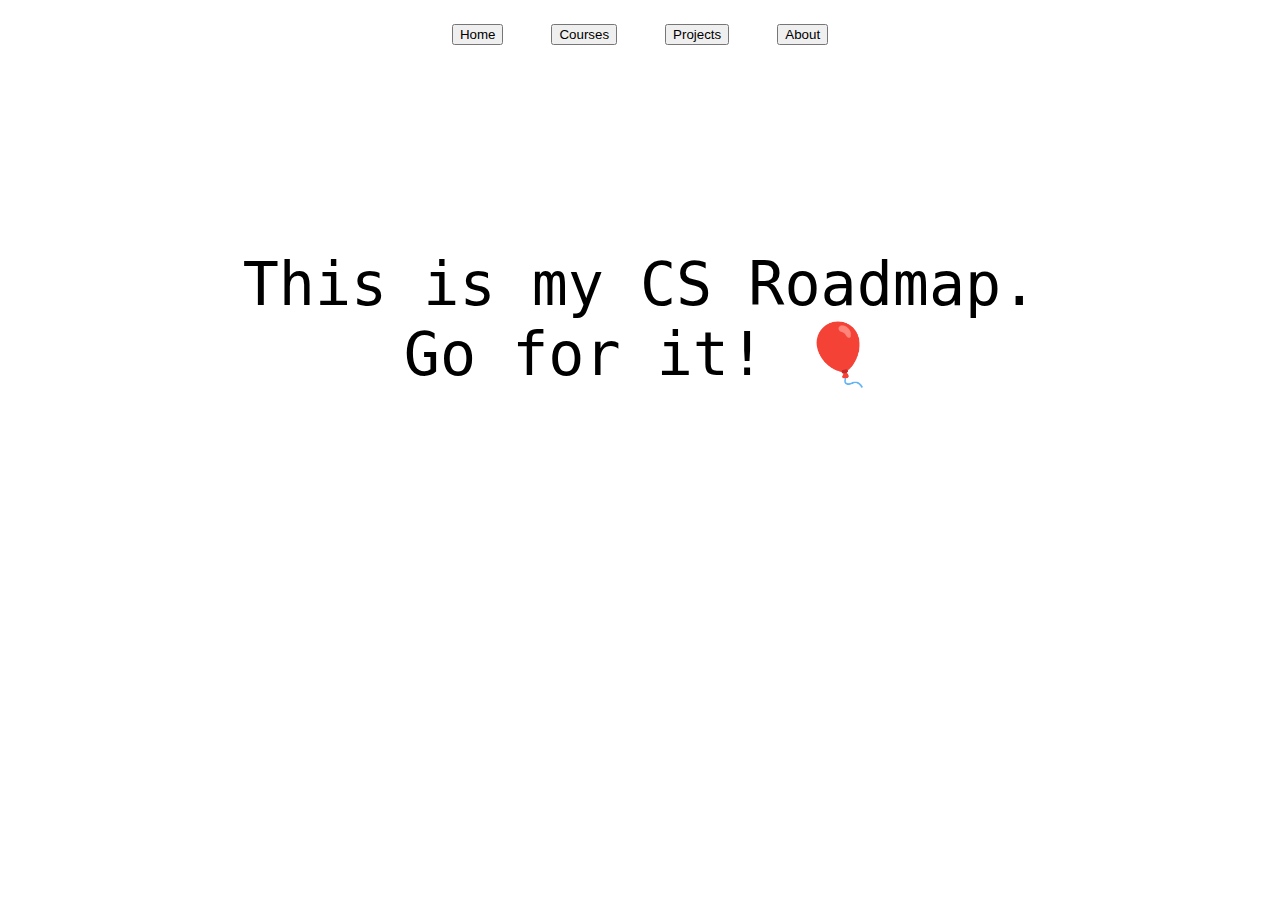
<file: index.html>
<!DOCTYPE html>

<html lang="en">
  <head>
    <link href="https://cdn.jsdelivr.net/npm/bootstrap@5.2.3/dist/css/bootstrap.min.css" rel="stylesheet" integrity="sha384-rbsA2VBKQhggwzxH7pPCaAqO46MgnOM80zW1RWuH61DGLwZJEdK2Kadq2F9CUG65" crossorigin="anonymous">
    <script src="https://cdn.jsdelivr.net/npm/bootstrap@5.2.3/dist/js/bootstrap.bundle.min.js" integrity="sha384-kenU1KFdBIe4zVF0s0G1M5b4hcpxyD9F7jL+jjXkk+Q2h455rYXK/7HAuoJl+0I4" crossorigin="anonymous"></script>
    <link href="styles.css" rel="stylesheet">
    <meta name="viewport" content="initial-scale=1, width=device-width">
    <title>My CS Roadmap</title>
  </head>
  <body> 
    <!-- button group -->
    <div class="button-group">
      <button type="button" class="btn btn-outline-dark" onclick="location.href='index.html'">Home</button>
      <button type="button" class="btn btn-outline-primary" onclick="location.href='courses.html'">Courses</button>
      <button type="button" class="btn btn-outline-secondary" onclick="location.href='projects.html'">Projects</button>
      <button type="button" class="btn btn-outline-info" onclick="location.href='about.html'">About</button>
    </div>
    <!-- below is the main part -->
    <main>
      <div class="index-text">
        This is my CS Roadmap.
        <br>Go for it! &#127880;
      </div>
    </main>
  </body>
</html>
</file>
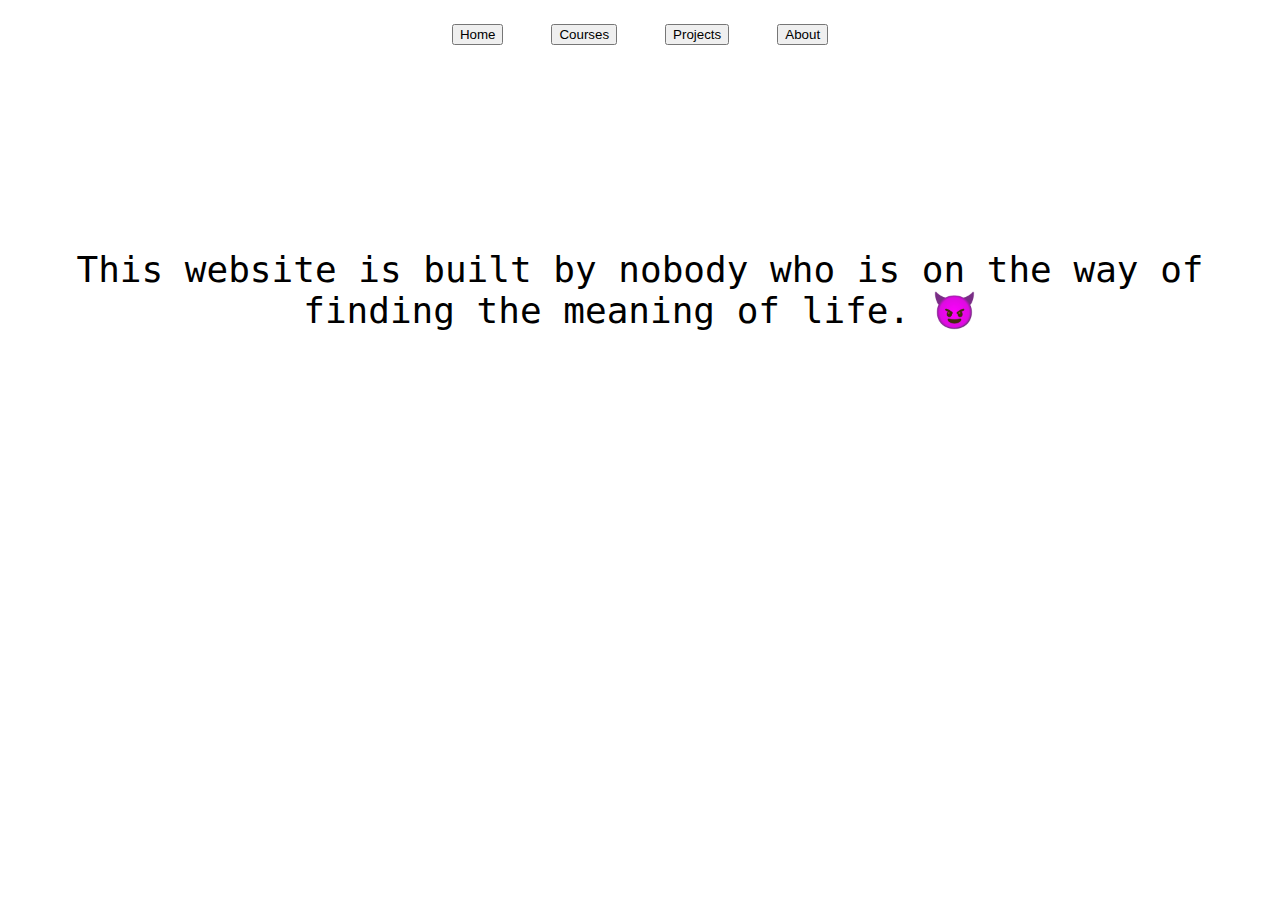
<file: about.html>
<!DOCTYPE html>

<html lang="en">
  <head>
    <link href="https://cdn.jsdelivr.net/npm/bootstrap@5.2.3/dist/css/bootstrap.min.css" rel="stylesheet" integrity="sha384-rbsA2VBKQhggwzxH7pPCaAqO46MgnOM80zW1RWuH61DGLwZJEdK2Kadq2F9CUG65" crossorigin="anonymous">
    <script src="https://cdn.jsdelivr.net/npm/bootstrap@5.2.3/dist/js/bootstrap.bundle.min.js" integrity="sha384-kenU1KFdBIe4zVF0s0G1M5b4hcpxyD9F7jL+jjXkk+Q2h455rYXK/7HAuoJl+0I4" crossorigin="anonymous"></script>
    <link href="styles.css" rel="stylesheet">
    <meta name="viewport" content="initial-scale=1, width=device-width">
    <title>My CS Roadmap</title>
  </head>
  <body> 
    <!-- button group -->
    <div class="button-group">
      <button type="button" class="btn btn-outline-dark" onclick="location.href='index.html'">Home</button>
      <button type="button" class="btn btn-outline-primary" onclick="location.href='courses.html'">Courses</button>
      <button type="button" class="btn btn-outline-secondary" onclick="location.href='projects.html'">Projects</button>
      <button type="button" class="btn btn-outline-info" onclick="location.href='about.html'">About</button>
    </div>
    <main>
      <div class="about-text">
        This website is built by nobody who is on the way of finding the meaning of life. &#128520;
      </div>
    </main>
  </body>
</html>
</file>
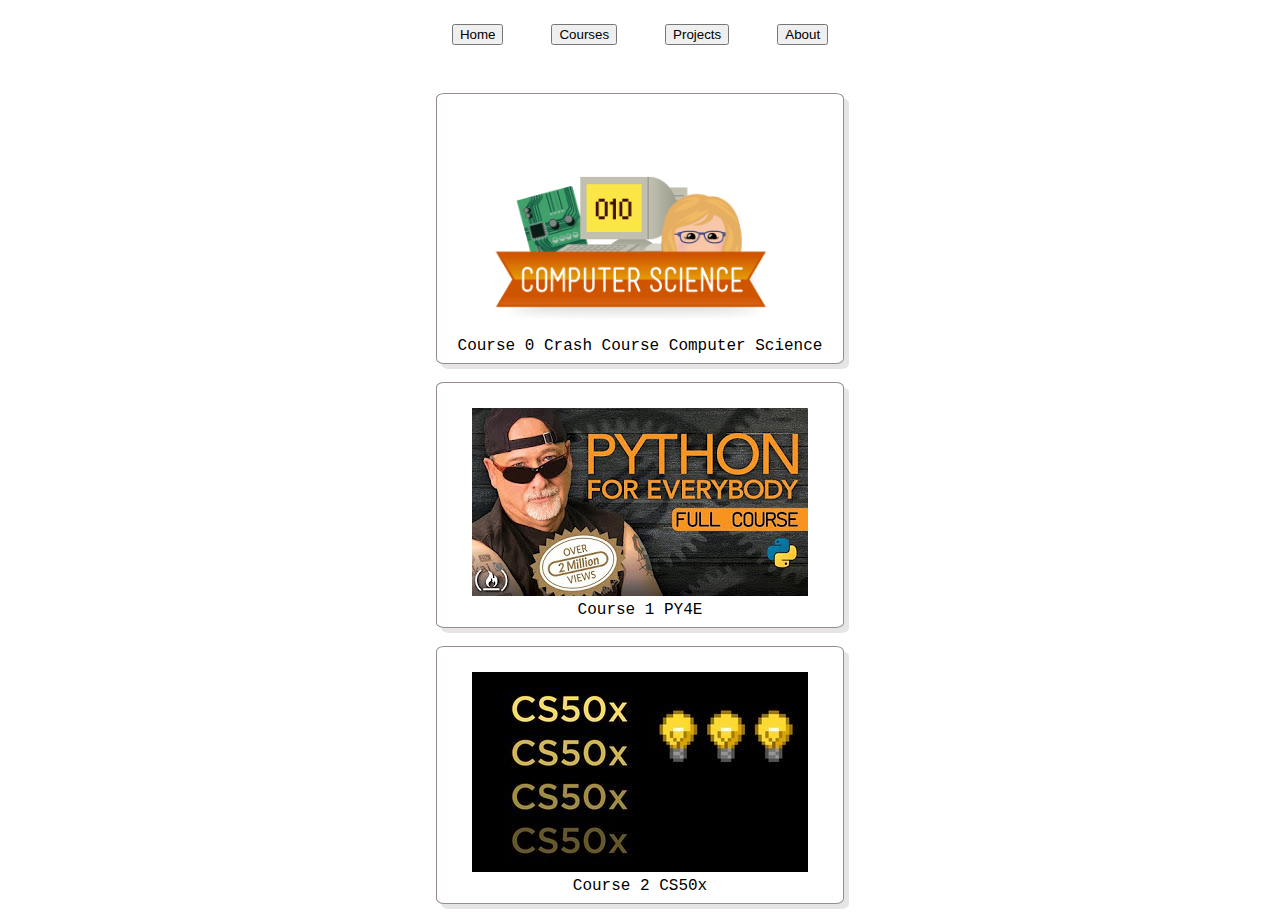
<file: courses.html>
<!DOCTYPE html>

<html lang="en">
  <head>
    <link href="https://cdn.jsdelivr.net/npm/bootstrap@5.2.3/dist/css/bootstrap.min.css" rel="stylesheet" integrity="sha384-rbsA2VBKQhggwzxH7pPCaAqO46MgnOM80zW1RWuH61DGLwZJEdK2Kadq2F9CUG65" crossorigin="anonymous">
    <script src="https://cdn.jsdelivr.net/npm/bootstrap@5.2.3/dist/js/bootstrap.bundle.min.js" integrity="sha384-kenU1KFdBIe4zVF0s0G1M5b4hcpxyD9F7jL+jjXkk+Q2h455rYXK/7HAuoJl+0I4" crossorigin="anonymous"></script>
    <link href="styles.css" rel="stylesheet">
    <meta name="viewport" content="initial-scale=1, width=device-width">
    <title>My CS Roadmap</title>
  </head>
  <body>
    <!-- button group -->
    <div class="button-group">
      <button type="button" class="btn btn-outline-dark" onclick="location.href='index.html'">Home</button>
      <button type="button" class="btn btn-outline-primary" onclick="location.href='courses.html'">Courses</button>
      <button type="button" class="btn btn-outline-secondary" onclick="location.href='projects.html'">Projects</button>
      <button type="button" class="btn btn-outline-info" onclick="location.href='about.html'">About</button>
    </div>
    <!-- This is thumbnail-containers -->
    <main class="thumbnail-containers">
      <!-- This is one of the thumbnail-containers -->
      <div class="thumbnail-container">
        <a href="https://thecrashcourse.com/topic/computerscience/" style="text-decoration:none">
          <img class="thumbnail" src="images/crash-course-cs.png" alt="crash-course-computer-science">
          <div class="thumbnail-title"><span>Course 0 Crash Course Computer Science</span></div>
        </a>
      </div>
      <!-- This is one of the thumbnail-containers -->
      <div class="thumbnail-container">
        <a href="https://www.py4e.com/" style="text-decoration:none">
          <img src="images/py4e.jpg" alt="python for everybody">
          <div class="thumbnail-title"><span>Course 1 PY4E</span></div>
        </a>
      </div>
      <!-- This is one of the thumbnail-containers -->
      <div class="thumbnail-container">
        <a href="https://cs50.harvard.edu/x/2023/" style="text-decoration:none">
          <img src="images/cs50.jpg"  alt="harvard-cs50x">
          <div class="thumbnail-title"><span>Course 2 CS50x</span></div>
        </a>
      </div>
    </main>
  </body>
</html>
</file>
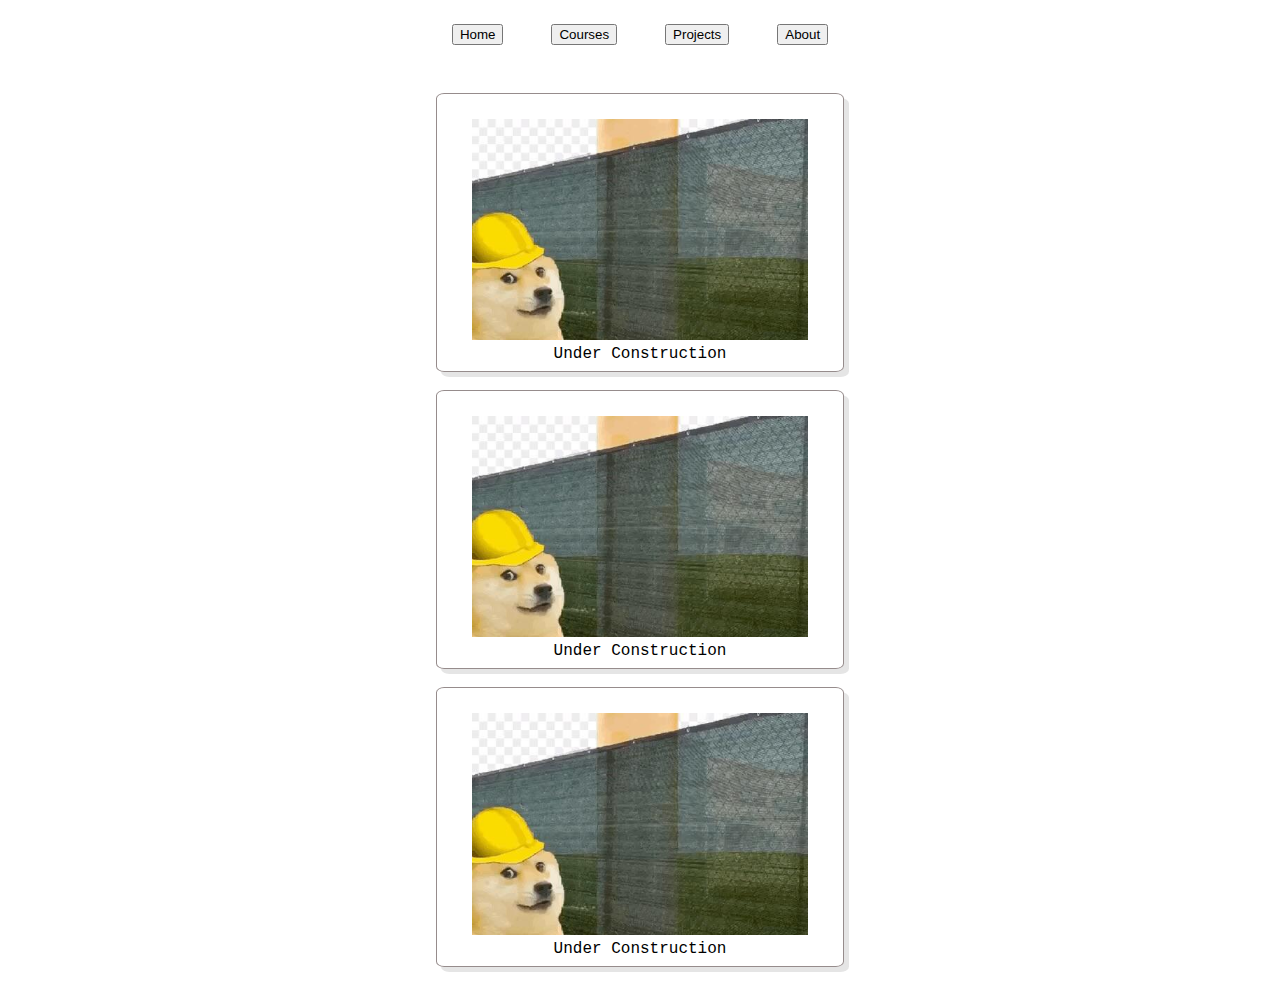
<file: projects.html>
<!DOCTYPE html>

<html lang="en">
  <head>
    <link href="https://cdn.jsdelivr.net/npm/bootstrap@5.2.3/dist/css/bootstrap.min.css" rel="stylesheet" integrity="sha384-rbsA2VBKQhggwzxH7pPCaAqO46MgnOM80zW1RWuH61DGLwZJEdK2Kadq2F9CUG65" crossorigin="anonymous">
    <script src="https://cdn.jsdelivr.net/npm/bootstrap@5.2.3/dist/js/bootstrap.bundle.min.js" integrity="sha384-kenU1KFdBIe4zVF0s0G1M5b4hcpxyD9F7jL+jjXkk+Q2h455rYXK/7HAuoJl+0I4" crossorigin="anonymous"></script>
    <link href="styles.css" rel="stylesheet">
    <meta name="viewport" content="initial-scale=1, width=device-width">
    <title>My CS Roadmap</title>
  </head>
  <body>
    <!-- button group -->
    <div class="button-group">
      <button type="button" class="btn btn-outline-dark" onclick="location.href='index.html'">Home</button>
      <button type="button" class="btn btn-outline-primary" onclick="location.href='courses.html'">Courses</button>
      <button type="button" class="btn btn-outline-secondary" onclick="location.href='projects.html'">Projects</button>
      <button type="button" class="btn btn-outline-info" onclick="location.href='about.html'">About</button>
    </div>
    <!-- This is thumbnail-containers -->
    <main class="thumbnail-containers">
      <!-- This is one of the thumbnail-containers -->
      <div class="thumbnail-container">
        <a href="#" style="text-decoration:none">
          <img class="thumbnail" src="images/under-construction.jpeg" alt="under-construction">
          <div class="thumbnail-title"><span>Under Construction</span></div>
        </a>
      </div>
      <!-- This is one of the thumbnail-containers -->
      <div class="thumbnail-container">
        <a href="#" style="text-decoration:none">
          <img src="images/under-construction.jpeg" alt="under-construction">
          <div class="thumbnail-title"><span>Under Construction</span></div>
        </a>
      </div>
      <!-- This is one of the thumbnail-containers -->
      <div class="thumbnail-container">
        <a href="#" style="text-decoration:none">
          <img src="images/under-construction.jpeg" alt="under-construction">
          <div class="thumbnail-title"><span>Under Construction</span></div>
        </a>
      </div>
    </main>
  </body>
</html>
</file>
<file: styles.css>
.about-text {
  font-size: 36px;
  padding-top: 180px;
  text-align: center;
}


body {
  font-family: 'Courier Prime', monospace;
  padding-bottom: 60px;
  margin: 0;
  padding: 0;
}

.button-group {
  display: flex;
  flex-direction: row;
  justify-content: center;
}

button {
  margin: 24px;
}

.index-text {
  font-size: 60px;
  padding-top: 180px;
  text-align: center;
}

.thumbnail-containers {
  margin-top: 24px;
  display: flex;
  flex-direction: column;
  align-items: center;
  justify-content: space-between;
}

.thumbnail-container {
  border: 1px solid rgb(150, 140, 140);
  border-radius: 2%;
  box-shadow: 5px 5px rgba(0, 0, 0, 0.1);
  width: 400px;
  margin-bottom: 18px;
  padding: 25px 3px 8px 3px;;
  display: flex;
  align-items: right;
  justify-content: center;
  white-space: nowrap;
  cursor: pointer;
}

img {
  width: 336px;
}

.thumbnail-title {
  color: black;
  display: block;
  text-align: center;
}
</file>
